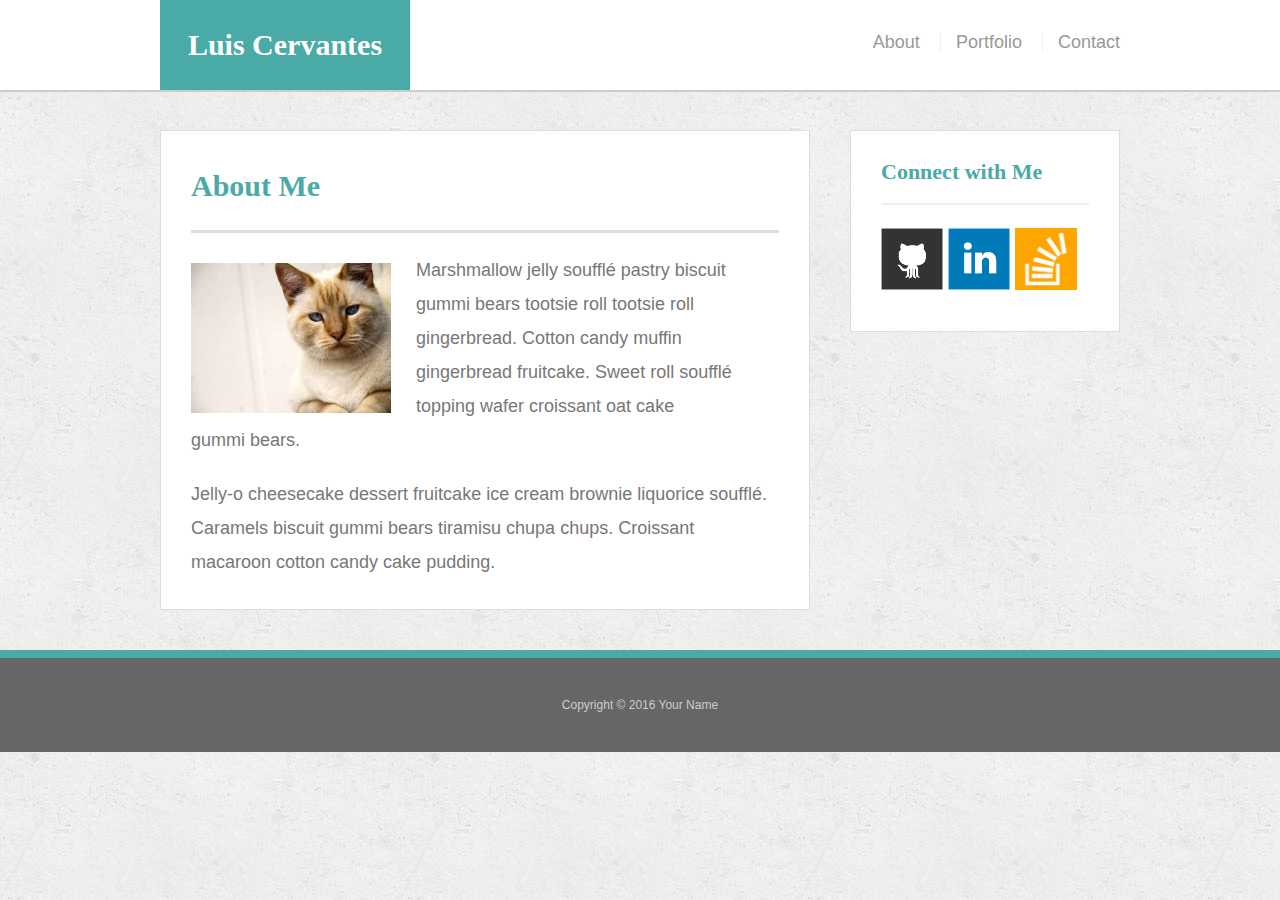
<file: index.html>
<!doctype html>
<html lang="en-us">

<head>
  <meta charset="UTF-8">
  <meta name="viewport" content="width=device-width, initial-scale=1">
  <title>About | Your Name</title>
  <link rel="stylesheet" type="text/css" href="assets/css/reset.css">
  <link rel="stylesheet" type="text/css" href="assets/css/style.css">
</head>

<body>

  <header id="masthead">
    <div class="container">
      <a href="index.html" id="logo">Luis Cervantes</a>
      <nav class="desktop-nav">
        <a href="index.html">About</a>
        <a href="portfolio.html">Portfolio</a>
        <a href="contact.html">Contact</a>
      </nav>
    </div>
  </header>
  <a class="menu-nav" href="#mobile-menu">Menu</a>
  <nav id="mobile-menu" class="mobile-nav">
    <a href="index.html">About</a>
    <a href="portfolio.html">Portfolio</a>
    <a href="contact.html">Contact</a>
  </nav>

  <div id="main-container" class="container">
    <section class="main-section">
      <h1>About Me</h1>

      <img src="assets/images/cat.jpg" class="auth-image" alt="Your Name">

      <p>Marshmallow jelly souffl&eacute; pastry biscuit gummi bears tootsie roll tootsie roll gingerbread. Cotton candy muffin gingerbread fruitcake. Sweet roll souffl&eacute; topping wafer croissant oat cake gummi&nbsp;bears.</p>

      <p>Jelly-o cheesecake dessert fruitcake ice cream brownie liquorice souffl&eacute;. Caramels biscuit gummi bears tiramisu chupa chups. Croissant macaroon cotton candy cake pudding.</p>

    </section>

    <section class="sidebar">
      <div id="connect">
        <h2>Connect with Me</h2>

        <a href="#"><img src="assets/images/github-128.png" class="social" alt="GitHub" /></a>
        <a href="#"><img src="assets/images/linkedin-128.png" class="social" alt="LinkedIn" /></a>
        <a href="#"><img src="assets/images/stackoverflow-128.png" class="social" alt="Stack Overflow" /></a>
      </div>
    </section>
  </div>

  <footer>
    <div class="container">
      Copyright &copy; 2016 Your Name
    </div>
  </footer>
</body>

</html>
</file>
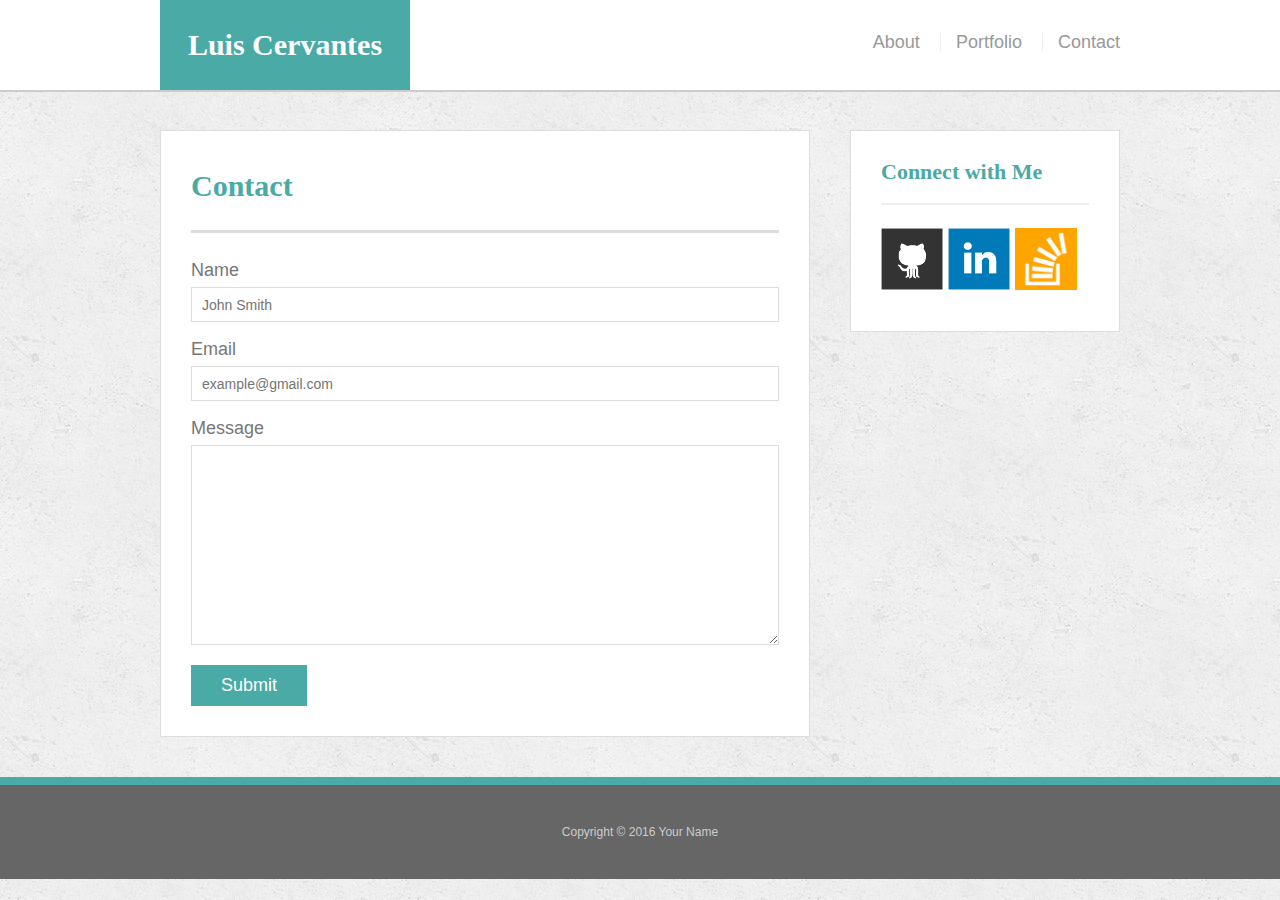
<file: contact.html>
<!doctype html>
<html lang="en-us">

<head>
  <meta charset="UTF-8">
  <meta name="viewport" content="width=device-width, initial-scale=1.0">
  <title>Contact | Your Name</title>
  <link rel="stylesheet" type="text/css" href="assets/css/reset.css">
  <link rel="stylesheet" type="text/css" href="assets/css/style.css">
</head>

<body>

  <header id="masthead">
    <div class="container">
      <a href="index.html" id="logo">Luis Cervantes</a>
      <nav class="desktop-nav">
        <a href="index.html">About</a>
        <a href="portfolio.html">Portfolio</a>
        <a href="contact.html">Contact</a>
      </nav>
    </div>
  </header>
  <a class="menu-nav" href="#mobile-menu">Menu</a>
  <nav id="mobile-menu" class="mobile-nav">
    <a href="index.html">About</a>
    <a href="portfolio.html">Portfolio</a>
    <a href="contact.html">Contact</a>
  </nav>

  <div id="main-container" class="container">
    <section class="main-section">
      <h1>Contact</h1>

      <form id="contact-form">
        <ul>
          <li>
            <label for="name">Name</label>
            <input type="text" id="name" name="name" placeholder="John Smith" required="required">
          </li>
          <li>
            <label for="email">Email</label>
            <input type="email" id="email" name="email" placeholder="example@gmail.com" required="required">
          </li>
          <li>
            <label for="message">Message</label>
            <textarea id="message" name="message" required="required"></textarea>
          </li>
        </ul>
        <input type="submit">
      </form>

    </section>

    <section class="sidebar">
      <div id="connect">
        <h2>Connect with Me</h2>

        <a href="#"><img src="assets/images/github-128.png" class="social" alt="GitHub" /></a>
        <a href="#"><img src="assets/images/linkedin-128.png" class="social" alt="LinkedIn" /></a>
        <a href="#"><img src="assets/images/stackoverflow-128.png" class="social" alt="Stack Overflow" /></a>
      </div>
    </section>
  </div>

  <footer>
    <div class="container">
      Copyright &copy; 2016 Your Name
    </div>
  </footer>
</body>

</html>
</file>
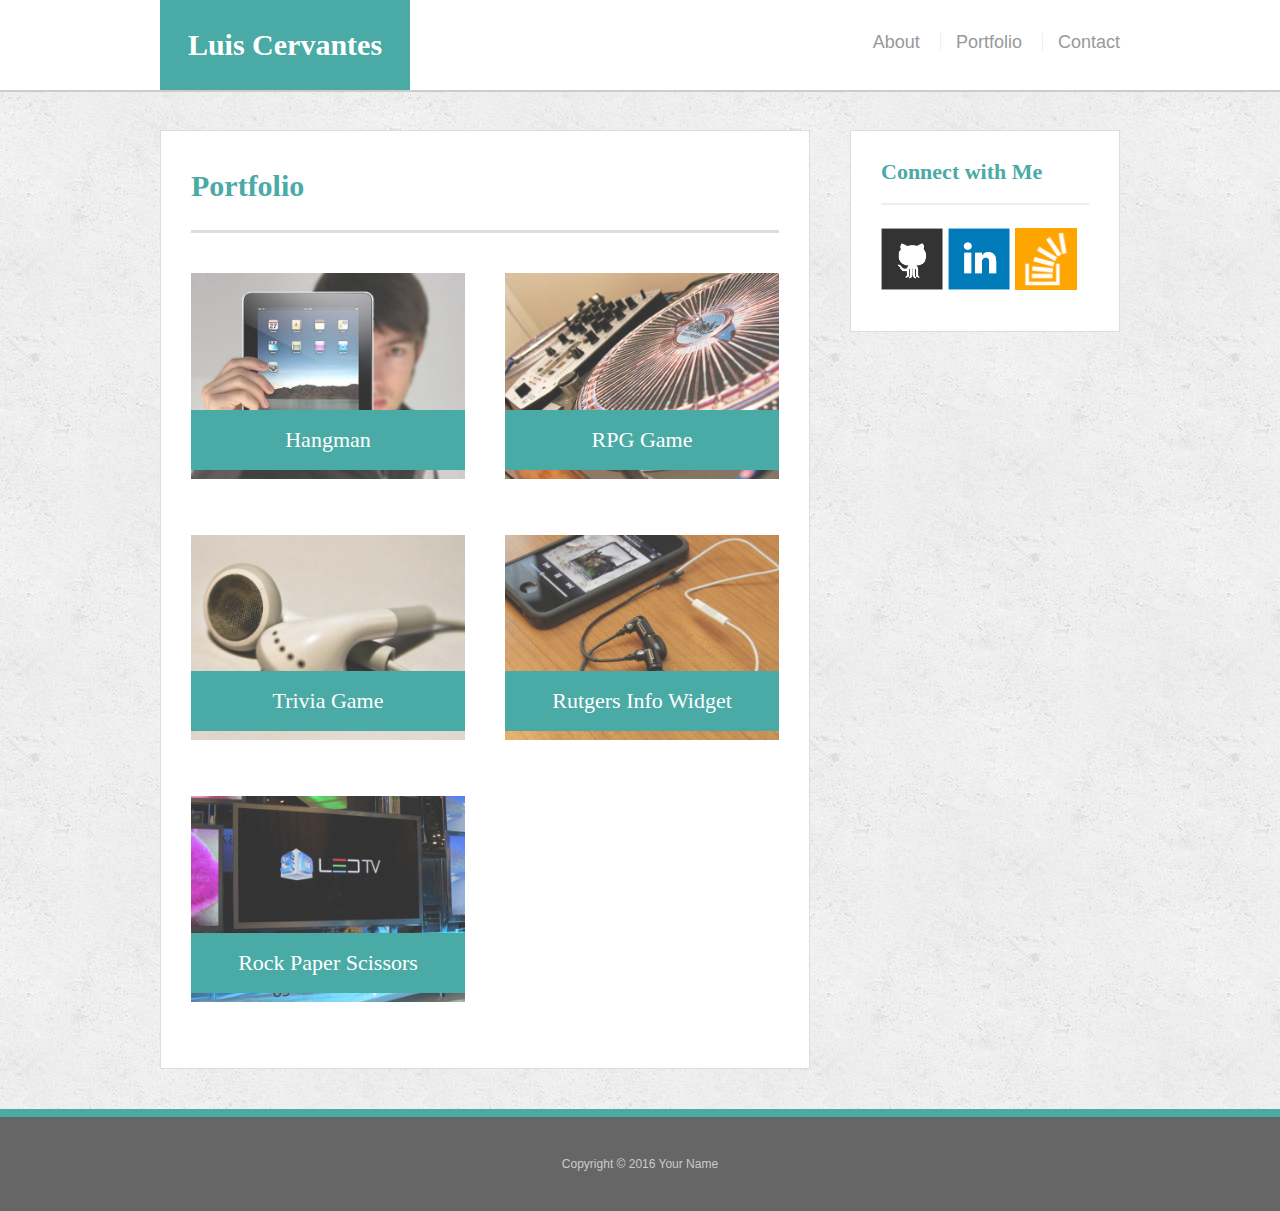
<file: portfolio.html>
<!doctype html>
<html lang="en-us">

<head>
  <meta charset="UTF-8">
  <meta name="viewport" content="width=device-width, initial-scale=1">
  <title>Portfolio | Your Name</title>
  <link rel="stylesheet" type="text/css" href="assets/css/reset.css">
  <link rel="stylesheet" type="text/css" href="assets/css/style.css">
</head>

<body>

  <header id="masthead">
    <div class="container">
      <a href="index.html" id="logo">Luis Cervantes</a>
      <nav class="desktop-nav">
        <a href="index.html">About</a>
        <a href="portfolio.html">Portfolio</a>
        <a href="contact.html">Contact</a>
      </nav>
    </div>
  </header>
  <a class="menu-nav" href="#mobile-menu">Menu</a>
  <nav id="mobile-menu" class="mobile-nav">
    <a href="index.html">About</a>
    <a href="portfolio.html">Portfolio</a>
    <a href="contact.html">Contact</a>
  </nav>
  <div id="main-container" class="container">
    <section class="main-section">
      <h1>Portfolio</h1>

      <div class="work">
        <img src="assets/images/technics-q-c-640-480-1.jpg" alt="hangman">

        <h3>Hangman</h3>
      </div>
      <div class="work">
        <img src="assets/images/technics-q-c-640-480-2.jpg" alt="RPG Game">

        <h3>RPG Game</h3>
      </div>
      <div class="work">
        <img src="assets/images/technics-q-c-640-480-5.jpg" alt="Trivia Game">

        <h3>Trivia Game</h3>
      </div>
      <div class="work">
        <img src="assets/images/technics-q-c-640-480-7.jpg" alt="Rutgers Info Widget">

        <h3>Rutgers Info Widget</h3>
      </div>
      <div class="work">
        <img src="assets/images/technics-q-c-640-480-9.jpg" alt="Rock Paper Scissors">

        <h3>Rock Paper Scissors</h3>
      </div>

    </section>

    <section class="sidebar">
      <div id="connect">
        <h2>Connect with Me</h2>

        <a href="#"><img src="assets/images/github-128.png" class="social" alt="GitHub" /></a>
        <a href="#"><img src="assets/images/linkedin-128.png" class="social" alt="LinkedIn" /></a>
        <a href="#"><img src="assets/images/stackoverflow-128.png" class="social" alt="Stack Overflow" /></a>
      </div>
    </section>
  </div>

  <footer>
    <div class="container">
      Copyright &copy; 2016 Your Name
    </div>
  </footer>
</body>

</html>
</file>
<file: assets/css/style.css>
body {
  font-family: Arial, "Helvetica Neue", Helvetica, sans-serif;
  font-size: 18px;
  line-height: 34px;
  color: #777;
  background: url("../images/concrete_seamless.png");
}

* {
  box-sizing: border-box;
}

/* general */

.container {
  width: 100%;
  max-width: 960px;
  margin: 0 auto;
  clear: both;
}

h1,
h2,
h3,
p {
  margin-bottom: 20px;
}

p:last-child {
  margin-bottom: 0;
}

h1,
h2,
h3 {
  font-family: Georgia, Times, "Times New Roman", serif;
  font-weight: 700;
  color: #4aaaa5;
}

h1 {
  padding-bottom: 20px;
  font-size: 30px;
  line-height: 49px;
  border-bottom: 3px solid #ddd;
}

h2,
h3 {
  font-size: 22px;
}

/* header */

#masthead {
  position: fixed;
  z-index: 99;
  width: 100%;
  margin: 0 0 30px;
  overflow: auto;
  color: #fff;
  background: #fff;
  border-bottom: 2px solid #ccc;
}

#logo {
  float: left;
  width: 250px;
  height: 90px;
  font-family: Georgia, Times, "Times New Roman", serif;
  font-size: 30px;
  font-weight: 700;
  line-height: 90px;
  color: #fff;
  text-align: center;
  text-decoration: none;
  background: #4aaaa5;
}

nav {
  display: none;
  float: right;
  margin-top: 25px;
}

.menu-nav {
  position: fixed;
  z-index: 100;
  right: 15px;
  top: 21px;
}

.mobile-nav {
  display: block;
  position: fixed;
  left: 0;
  right: 0;
  background: white;
  border-bottom: 1px solid #ccc;
  top: -67px;
  padding: 30px;
  transition: transform .2s ease;
}

#mobile-menu:target {
  transform: translateY(130px);
}

nav a {
  display: inline-block;
  padding-left: 15px;
  margin-left: 15px;
  line-height: 18px;
  color: #999;
  text-decoration: none;
  border-left: 1px solid #efefef;
}

nav a:first-child {
  border-left: 0 none;
}

/* footer */

footer {
  padding: 30px 0;
  clear: both;
  font-size: 12px;
  color: #fff;
  color: #ccc;
  text-align: center;
  background: #666;
  border-top: 8px solid #4aaaa5;
}

/* sidebar */

.sidebar {
  margin: 0 auto 40px;
  width: 95%;
  padding: 30px;
  background: #fff;
  border: 1px solid #ddd;
}

h3,
.sidebar h2 {
  padding-bottom: 20px;
  margin-bottom: 15px;
  line-height: 22px;
  border-bottom: 2px solid #eee;
}

.social {
  width: 62px;
  height: 62px;
  margin-top: 8px;
  margin-right: 5px;
}

.social:last-child {
  margin-right: 0;
}

/* main */

#main-container {
  padding-top: 130px;
}

.main-section {
  overflow: auto;
  margin:0 auto 40px;
  width: 95%;
  padding: 30px;
  background: #fff;
  border: 1px solid #ddd;
}

/* portfolio page */

.work {
  position: relative;
  float: left;
  width: 274px;
  margin: 20px 0 25px;
  overflow: auto;
}

.work:nth-child(even) {
  margin-right: 40px;
}

.work img {
  width: 100%;
  border: 0 none;
  opacity: 0.8;
}

.work h3 {
  position: absolute;
  bottom: 20px;
  width: 100%;
  padding: 15px;
  margin-bottom: 0;
  font-weight: 300;
  line-height: 30px;
  color: #fff;
  text-align: center;
  background: #4aaaa5;
  border-bottom: 0;
}

.auth-image {
  float: left;
  width: 200px;
  height: auto;
  margin-top: 10px;
  margin-right: 25px;
}

/* contact page */

#contact-form ul {
  margin-bottom: 20px;
}

#contact-form li {
  margin-bottom: 10px;
}

label,
input[type=text],
input[type=email],
textarea {
  display: block;
  width: 100%;
}

input[type=text],
input[type=email],
textarea {
  height: 35px;
  padding: 0 10px;
  font-size: 14px;
  border: 1px solid #ddd;
}

textarea {
  height: 200px;
}

input[type=submit] {
  padding: 10px 30px;
  font-size: 18px;
  color: #fff;
  cursor: pointer;
  background: #4aaaa5;
  border: 0 none;
}


@media only screen and (max-width: 1200px){
  #main{
    position: relative;
  }
  body{
     margin-top: 0;
  }
  nav li{
    width: 100%;
  }
  footer{
    position: relative;
  }
  img{
    width: 100%;
  }
}



@media only screen and (max-width: 980px){
  #main{
    position: relative;
  }
  body{
     margin-top: 0;
  }
  nav li{
    width: 100%;
  }
  footer{
    position: relative;
  }
  img{
    width: 100%;
  }
}

@media only screen and (min-width: 930px) {
  .main-section {
    max-width: 650px;
    float: left;
  }

  .sidebar {
    max-width: 270px;
    float: right;
  }

  .mobile-nav,
  .menu-nav {
    display: none!important;
  }

  .desktop-nav {
    display: block;
  }
}

@media only screen and (max-width: 768px){
  #main{
    position: relative;
  }
  body{
     margin-top: 0;
  }
  nav li{
    width: 100%;
  }
  footer{
    position: relative;
  }
  img{
    width: 100%;
  }
}




@media only screen and (max-width: 640px){
  #main{
    position: relative;
  }
  body{
     margin-top: 0;
  }
  nav li{
    width: 100%;
  }
  footer{
    position: relative;
  }
  img{
    width: 100%;
  }
}


@media only screen and (max-width: 480px){
  #main{
    position: relative;
  }
  body{
     margin-top: 0;
  }
  nav li{
    width: 100%;
  }
  footer{
    position: relative;
  }
  img{
    width: 100%;
  }
}
</file>
